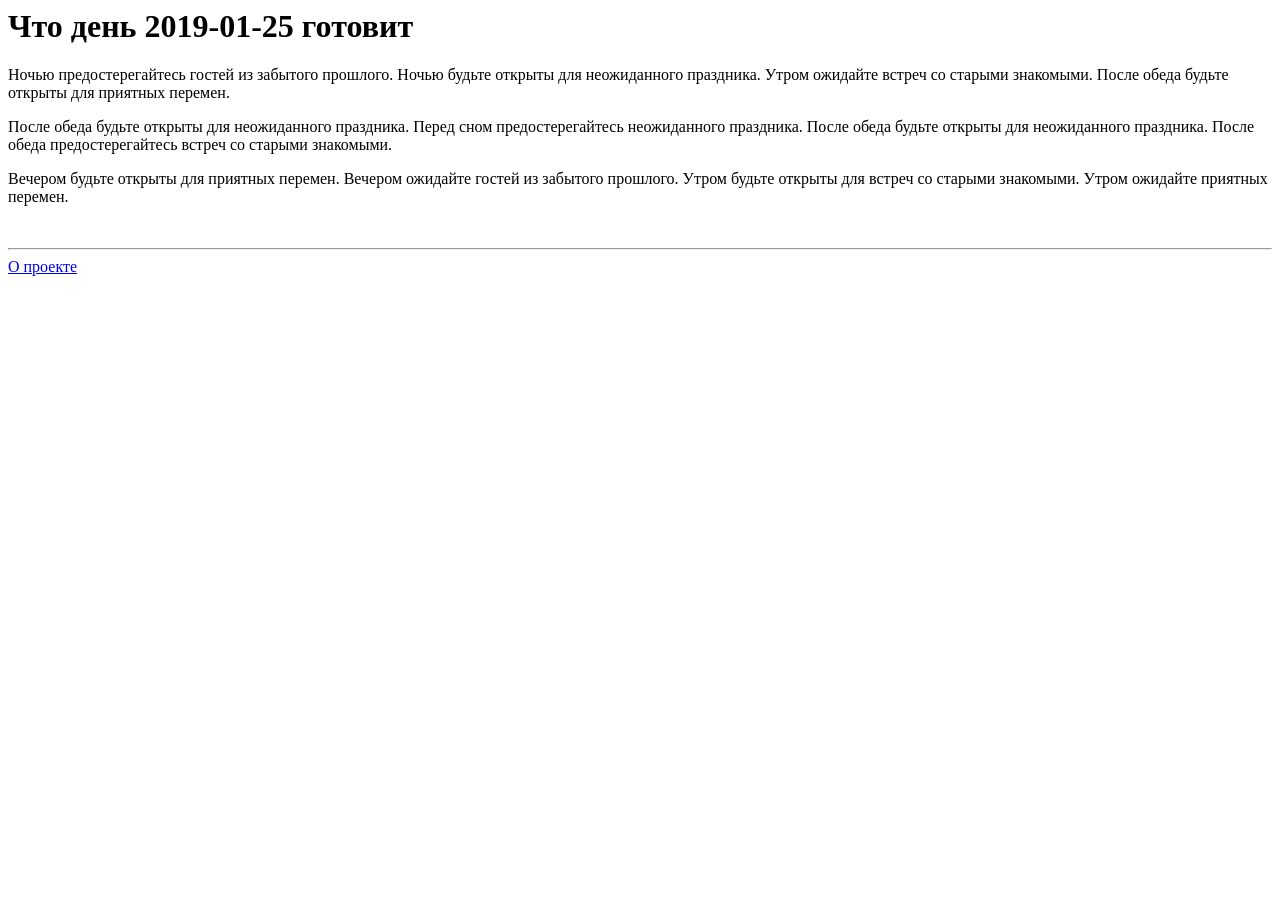
<file: index.html>
<html><head>
	<meta charset='utf-8'>
	<title>Гороскоп на сегодня</title>
	</head>
	<body><h1>Что день 2019-01-25 готовит</h1><p>Ночью предостерегайтесь гостей из забытого прошлого. Ночью будьте открыты для неожиданного праздника. Утром ожидайте встреч со старыми знакомыми. После обеда будьте открыты для приятных перемен.</p><p>После обеда будьте открыты для неожиданного праздника. Перед сном предостерегайтесь неожиданного праздника. После обеда будьте открыты для неожиданного праздника. После обеда предостерегайтесь встреч со старыми знакомыми.</p><p>Вечером будьте открыты для приятных перемен. Вечером ожидайте гостей из забытого прошлого. Утром будьте открыты для встреч со старыми знакомыми. Утром ожидайте приятных перемен.</p><br/><hr/>
	<a href = "about.html"">О проекте</a></body></html>
</file>
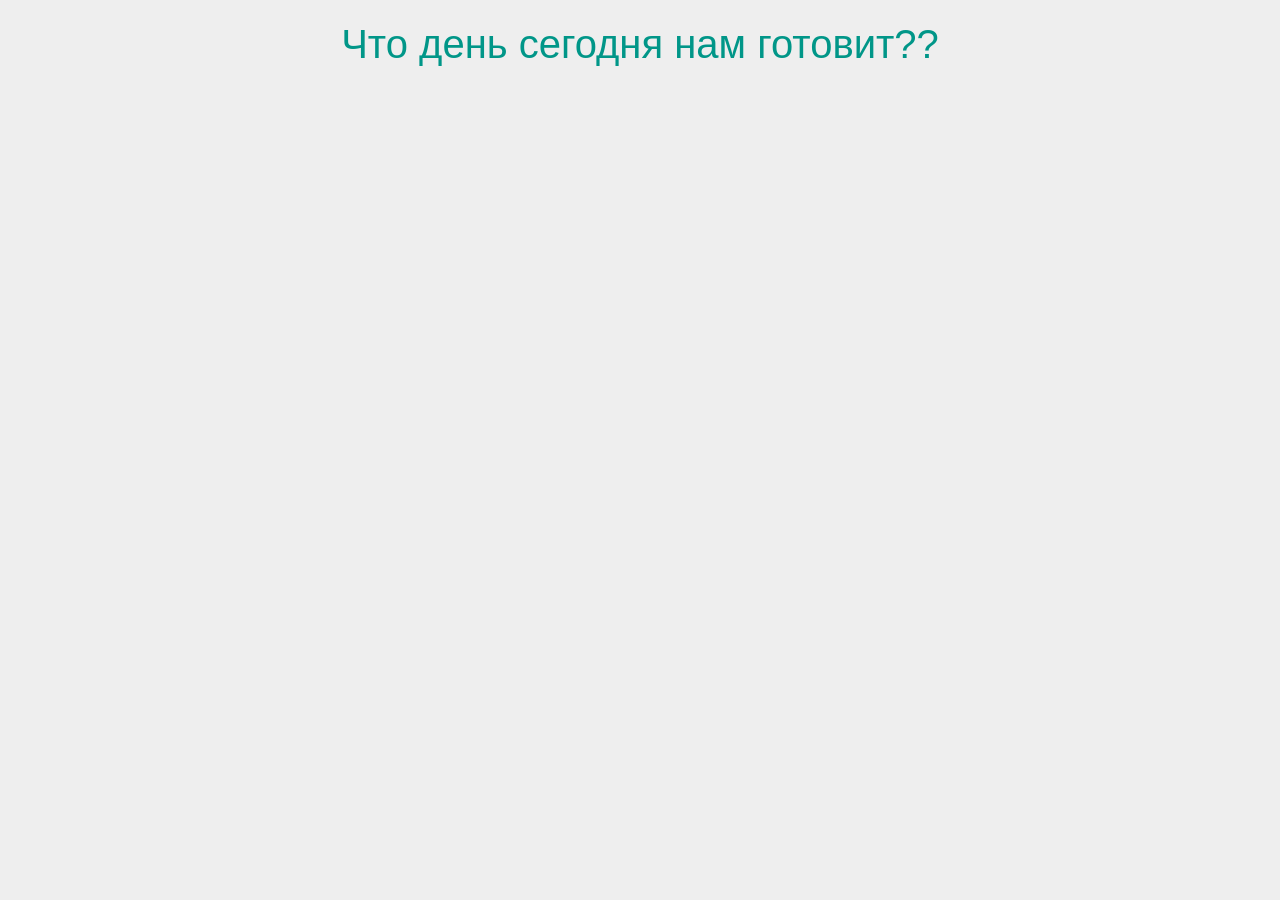
<file: block4_PyServer/index.html>
<html>
	<head>
		<meta charset='utf-8'>
		<title>Гороскоп на сегодня</title>
		<link 
			rel="stylesheet" 
			href="https://stackpath.bootstrapcdn.com/bootstrap/4.2.1/css/bootstrap.min.css" 
			integrity="sha384-GJzZqFGwb1QTTN6wy59ffF1BuGJpLSa9DkKMp0DgiMDm4iYMj70gZWKYbI706tWS" 
			crossorigin="anonymous"
			/>
		<link 
			rel="stylesheet" 
			type="text/css" 
			href="static/mystyle.css"
			/>
		<script
  			src="https://code.jquery.com/jquery-3.3.1.min.js"
  			integrity="sha256-FgpCb/KJQlLNfOu91ta32o/NMZxltwRo8QtmkMRdAu8="
  			crossorigin="anonymous"></script>
  	
	</head>
  	<body>
    	<div class="container">
      		<div class="row">
      			<h1 class="col center-block" id="main-header">Что день сегодня нам готовит??</h1>
      		</div>
      		<div class="row">
      		  <div class="col-4" id="p-0">
  				  </div>		
      		  <div class="col-4" id="p-1">
  				  </div>
  				  <div class="col-4" id="p-2">
  				  </div>	
   				  <div class="col-4" id="p-3">
  			   	</div>	
            <div class="col-4" id="p-4">
            </div>
            <div class="col-4" id="p-5">
            </div>  
      		</div>
    	</div>
  	</body>
    <script src = "static/helper.js"></script>
</html>
</file>
<file: block4_PyServer/static/mystyle.css>
body {
	background-color: #EEEEEE;

}

div#right > p {

	color: gray;
}

h1 { 
	padding-top: 20px;
	color: #009688; 
}

h1, p {
	text-align: center;
}

 div#left { 
 	border-right: 1px solid black;
 	height: 100%; 
 	background-color: darkorange; 
 }

.col-4 {
	border: 10px solid #EEEEEE;
	background-color: wheat;
}
</file>
